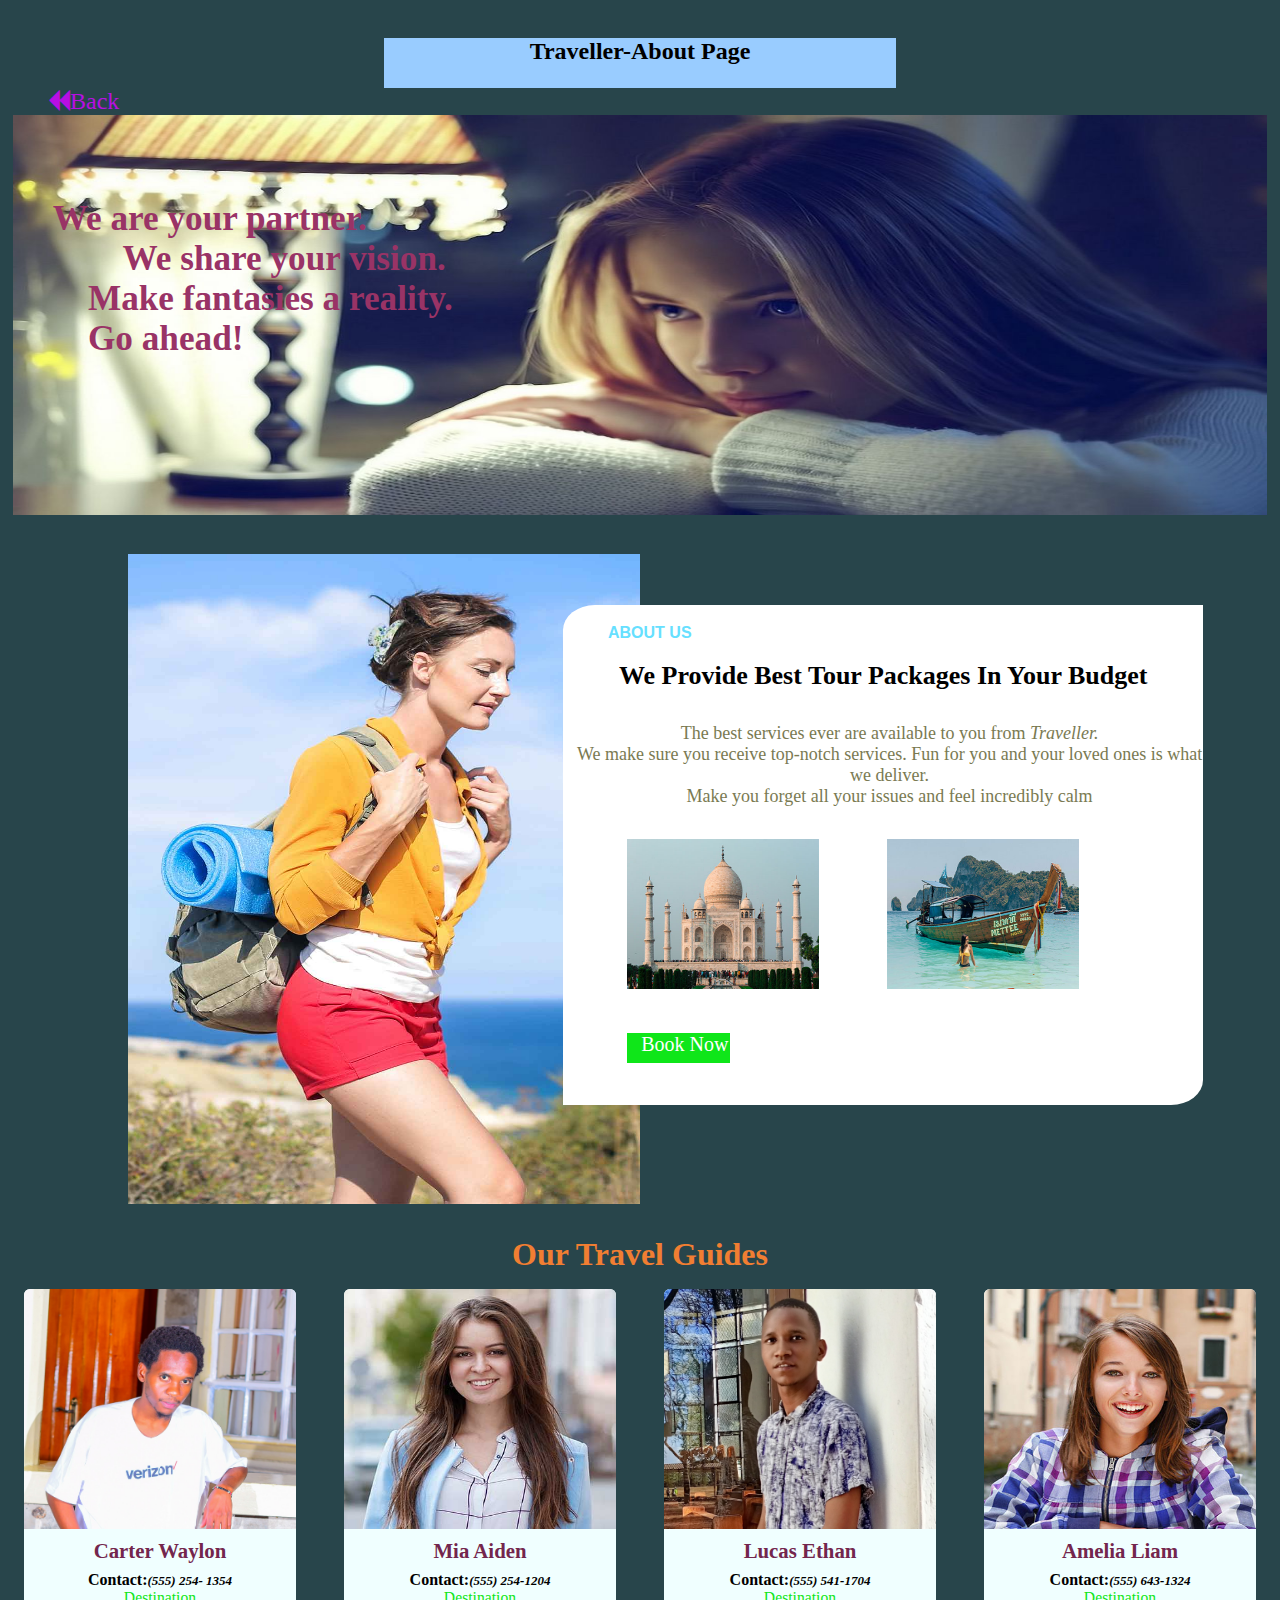
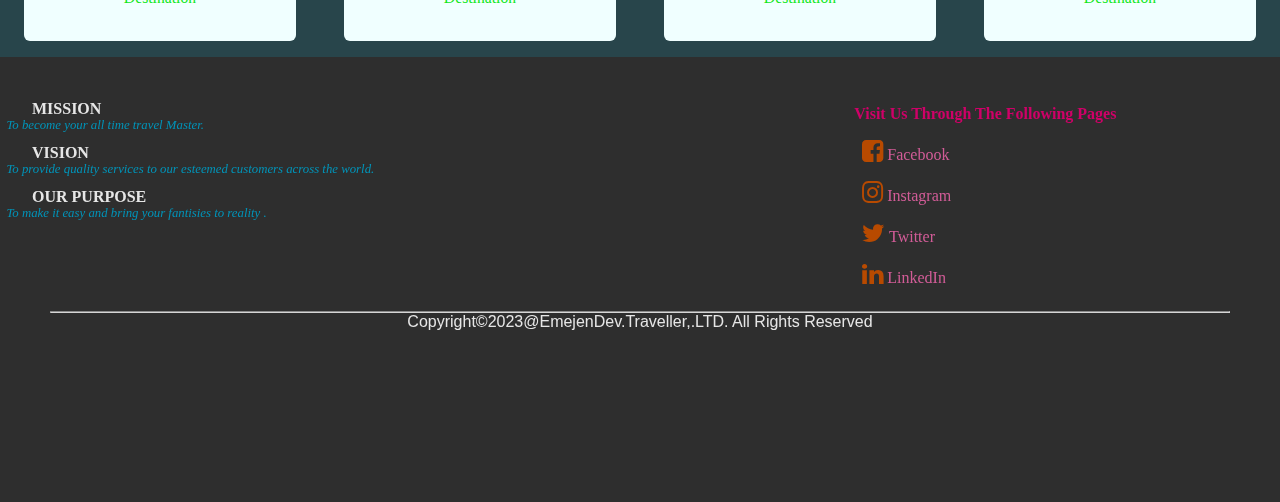
<file: about2.html>
<!DOCTYPE html>
<html lang="en">

<head>
    <meta charset="UTF-8">
    <meta http-equiv="X-UA-Compatible" content="IE=edge">
    <meta name="viewport" content="width=device-width, initial-scale=1.0">
    <link rel="stylesheet" type="text/css" href="https://cdnjs.cloudflare.com/ajax/libs/font-awesome/4.7.0/css/font-awesome.min.css">
    <link rel="stylesheet" type="text/css" href="style.css">
    <title>Traveller-About us page</title>
    <link rel="shortcut icon" type="image/png" style="border-radius: 50%;" href="images/t.jpg">
</head>

<body style="background-color: rgb(40, 69, 75);">


    <section class="abt" style="background-color:#99ccff;">
        <h2 style="text-align: center; ">Traveller-About Page</h2>


    </section>
    <div id="back">
        <a href="index.html"><i class="fa fa-backward" aria-hidden="true"></i>Back</a>
    </div>
    <!---------------------------------We are your partners--------start--------------------------------->

    <section>
        <div class="wepartner">
            <img src="images/partner.jpg" alt="">
            <pre>We are your partner.
        We share your vision.
    Make fantasies a reality.
    Go ahead!</pre>
        </div>
    </section>

    <!---------------------------------We are your partners--------end--------------------------------->
    <div class="abt_img">

        <img src="images/about.jpg" alt="">

        <div class="us">
            <h4>ABOUT US</h4>
            <h2>We Provide Best Tour Packages In Your Budget</h2>
            <p>The best services ever are available to you from <i>Traveller.</i><br> We make sure you receive top-notch services. Fun for you and your loved ones is what we deliver. <br> Make you forget all your issues and feel incredibly calm</p>
            <div id="a-img">

                <img src="images/about-1.jpg" alt="">


                <img src="images/a2.jpg" alt="">


                <div class="book-now">
                    <a href="#">Book Now</a>
                </div>

            </div>

        </div>


    </div>
    <!----------------------------Our travel guides------------------------------------------->
    <section class="travel-guides">
        <h3>Our Travel Guides</h3>
        <div class="guides">
            <div id="guide-1">
                <img src="images/guide1.jpg" alt="">
                <h4>Carter Waylon</h4>
                <h5>Contact:<span>(555) 254- 1354</span></h5>
                <h6>Destination</h6>

            </div>
            <div id="guide-1">
                <img src="images/guide2.jpg" alt="">
                <h4>Mia Aiden</h4>
                <h5>Contact:<span>(555) 254-1204</span></h5>
                <h6>Destination</h6>


            </div>
            <div id="guide-1">
                <img src="images/guide3.jpg" alt="">
                <h4>Lucas Ethan</h4>
                <h5>Contact:<span>(555) 541-1704</span></h5>
                <h6>Destination</h6>


            </div>
            <div id="guide-1">
                <img src="images/guide4.jpg" alt="">
                <h4>Amelia Liam</h4>
                <h5>Contact:<span>(555) 643-1324</span></h5>
                <h6>Destination</h6>


            </div>


        </div>


    </section>





    <!----------------------footer------------------------------------->
    <section class="footer">
        <div id="container">
            <div id="mission-vision">
                <div class="mission">
                    <h4>MISSION</h4>
                    <P>To become your all time travel Master.</P>
                </div>
                <div class="vision">
                    <h4>VISION</h4>
                    <p>To provide quality services to our esteemed customers across the world.</p>
                </div>
                <div class="purpose">
                    <h4>OUR PURPOSE</h4>
                    <p>To make it easy and bring your fantisies to reality .</p>
                </div>


            </div>
            <div class="social-pages">
                <h5>Visit Us Through The Following Pages</h5>
                <a href="https://www.facebook.com"><i class="fa fa-facebook-square" aria-hidden="true"></i>  Facebook</a>
                <a href="https://www.instagram.com"><i class="fa fa-instagram" aria-hidden="true"></i>  Instagram</a>
                <a href="https://www.twitter.com"><i class="fa fa-twitter" aria-hidden="true"></i>  Twitter</a>
                <a href="https://www.linkedin.com"><i class="fa fa-linkedin" aria-hidden="true"></i>  LinkedIn</a>

            </div>


        </div>
        <div class="copyright">
            <hr>
            <p>Copyright&copy2023@EmejenDev.Traveller,.LTD. All Rights Reserved</p>
        </div>


    </section>

    <script>
        alert("Do you want to go to about page? Click Ok")
    </script>



</body>

</html>
</file>
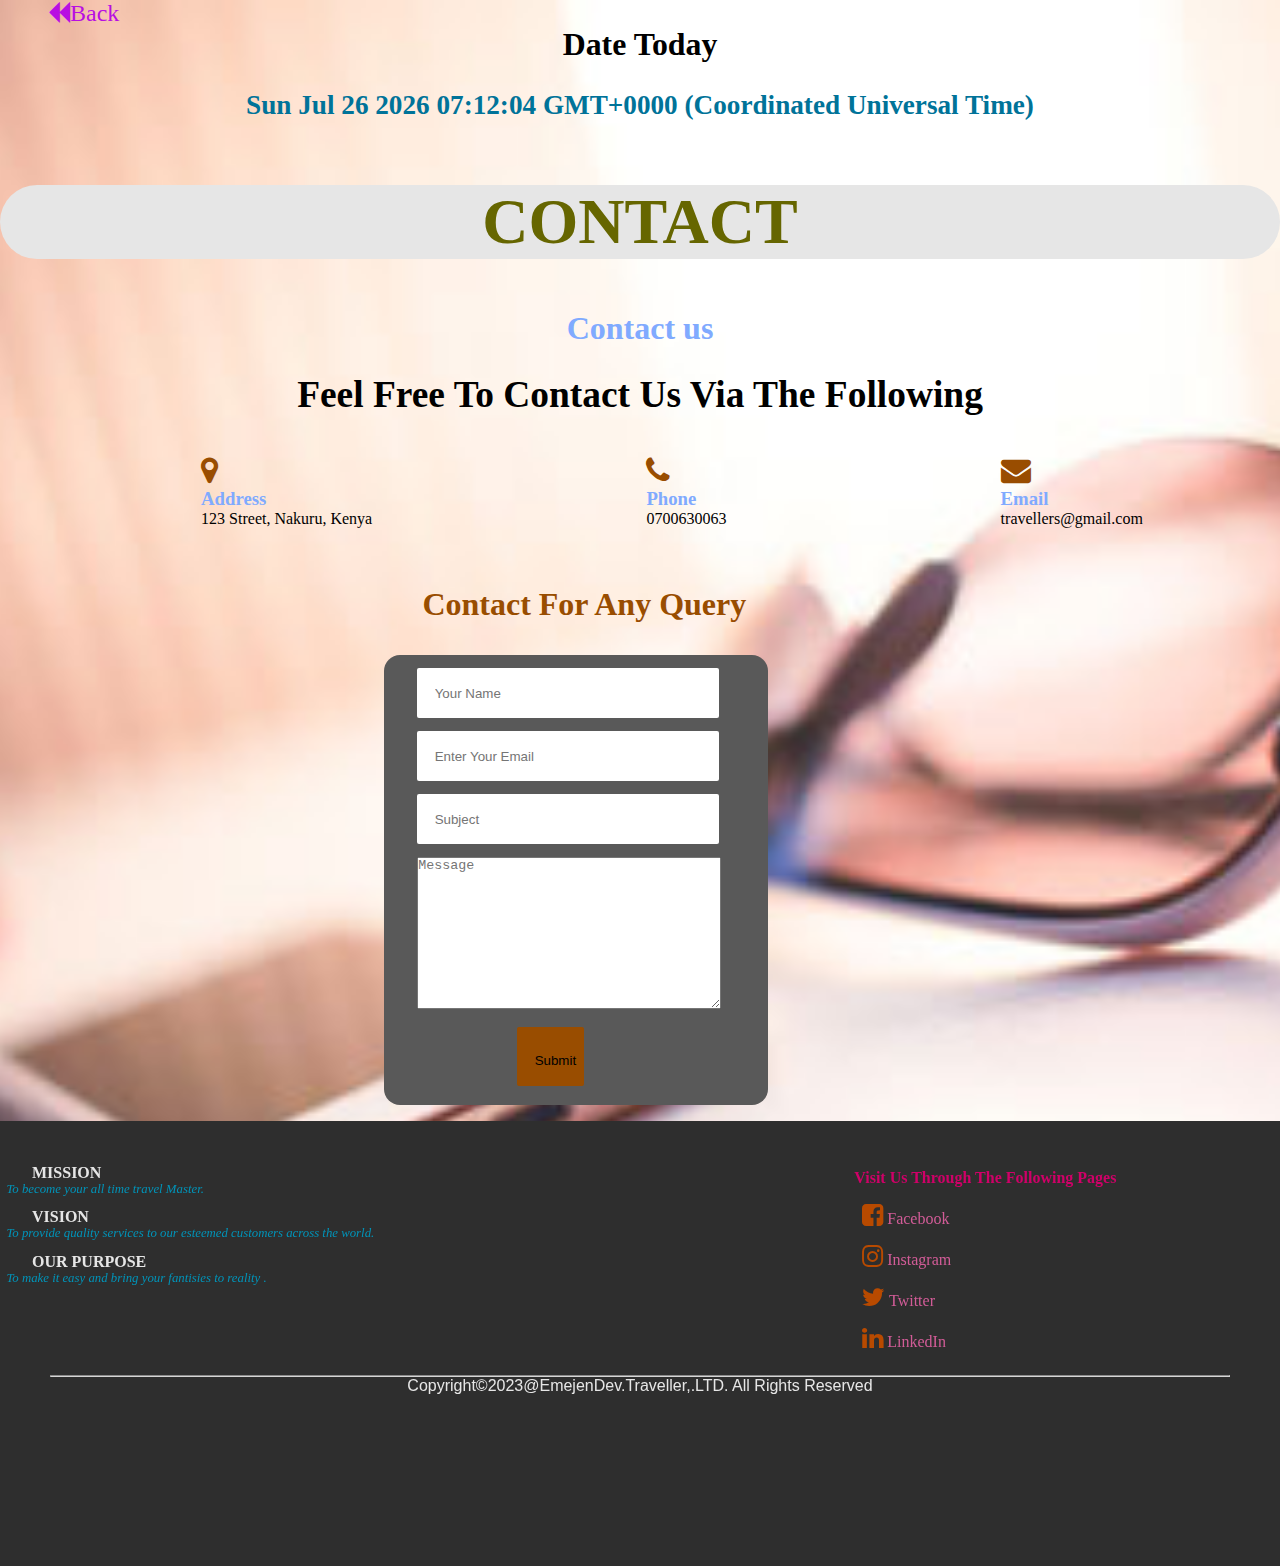
<file: contact2.html>
<!DOCTYPE html>
<html lang="en">

<head>
    <meta charset="UTF-8">
    <meta http-equiv="X-UA-Compatible" content="IE=edge">
    <link rel="stylesheet" type="text/css" href="https://cdnjs.cloudflare.com/ajax/libs/font-awesome/4.7.0/css/font-awesome.min.css">
    <meta name="viewport" content="width=device-width, initial-scale=1.0">
    <link rel="stylesheet" type="text/css" href="style.css">
    <link rel="shortcut icon" type="image/png" style="border-radius: 50%;" href="images/t.jpg">
    <title>Traveller-Contact Us</title>
    <script type="text/javascript" src="main.js"></script>
    <style>
        body {
            background-image: url('images/05-small.jpg');
            background-repeat: no-repeat;
            background-size: cover;
            background-position: bottom;
        }
    </style>

</head>

<body style="background-color:  #948e8e;">
    <div id="back">
        <a href="index.html"><i class="fa fa-backward" aria-hidden="true"></i>Back</a>
    </div>
    <!------------------time-------------------->
    <div id="time">
        <h3>Date Today</h3>
        <script>
            document.write("<p>" + Date() + "</p>");
        </script>
    </div>

    <!------------------time-------------------->

    <div class="cont">
        <h1>CONTACT</h1>
        <h4 style="color: #80aaff;padding-top: 4%;">Contact us</h4>

        <h3 style="color: black; padding-top: 2%;">Feel Free To Contact Us Via The Following</h3>

    </div>

    <div class="social">

        <div class="icons">

            <div class="reachus">
                <h4><i class="fa fa-map-marker" aria-hidden="true"></i></h4>
                <h3 style="color: #80aaff;">Address</h3>
                <p>123 Street, Nakuru, Kenya</p>
            </div>

            <div class="reachus">
                <h4><i class="fa fa-phone" aria-hidden="true"></i></h4>
                <h3 style="color: #80aaff;">Phone</h3>
                <p>0700630063</p>
            </div>

            <div class="reachus">
                <h4><i class="fa fa-envelope" aria-hidden="true"></i></h4>
                <h3 style="color: #80aaff;">Email</h3>
                <p>travellers@gmail.com</p>
            </div>




        </div>



    </div>
    <!-------------------contact form-------------------------->
    <div class="send-details">
        <h4>Contact For Any Query</h4>
        <div id="form">

            <form class="form-grp">


                <input type="text" placeholder="Your Name"> <br>
                <input type="email" id="demo" placeholder="Enter Your Email" required> <br>
                <input type="text" placeholder="Subject"><br>
                <textarea name="text" id="text" placeholder="Message" cols="30" rows="10"></textarea><br>
                <input type="button" onclick="emejen()" value="Submit" class="submit" style="background-color: #994d00; width: 5em; padding-top: 2em; margin-left: 10em;"></input>




            </form>

        </div>
    </div>


    <!----------------------footer------------------------------------->
    <section class="footer">
        <div id="container">
            <div id="mission-vision">
                <div class="mission">
                    <h4>MISSION</h4>
                    <P>To become your all time travel Master.</P>
                </div>
                <div class="vision">
                    <h4>VISION</h4>
                    <p>To provide quality services to our esteemed customers across the world.</p>
                </div>
                <div class="purpose">
                    <h4>OUR PURPOSE</h4>
                    <p>To make it easy and bring your fantisies to reality .</p>
                </div>


            </div>
            <div class="social-pages">
                <h5>Visit Us Through The Following Pages</h5>
                <a href="https://www.facebook.com"><i class="fa fa-facebook-square" aria-hidden="true"></i>  Facebook</a>
                <a href="https://www.instagram.com"><i class="fa fa-instagram" aria-hidden="true"></i>  Instagram</a>
                <a href="https://www.twitter.com"><i class="fa fa-twitter" aria-hidden="true"></i>  Twitter</a>
                <a href="https://www.linkedin.com"><i class="fa fa-linkedin" aria-hidden="true"></i>  LinkedIn</a>

            </div>

        </div>

        <div class="copyright">
            <hr>
            <p>Copyright&copy2023@EmejenDev.Traveller,.LTD. All Rights Reserved</p>
        </div>


    </section>


</body>

</html>
</file>
<file: style.css>
* {
        margin: 0;
        padding: 0;
    }
    
    .topbar {
        background-color: #b8b894;
        width: 100%;
        height: 70px;
    }
    
    .website-name {
        display: flex;
    }
    
    #q {
        color: brown;
    }
    
    #w {
        color: rgb(89, 9, 163);
    }
    
    #e {
        color: rgb(47, 145, 28);
    }
    
    .website-name h3 {
        padding-left: 120px;
        margin-top: 13px;
        cursor: pointer;
        font-size: 2em;
    }
    
    .website-name h3 i {
        color: #660066;
    }
    
    .topbar img {
        width: 60px;
        height: 60px;
        margin-top: 5px;
        margin-left: 15px;
        border-radius: 50%;
    }
    
    .topbar ul {
        list-style: none;
        float: right;
        margin-right: 20px;
        margin-top: -41px;
        font-size: 20px;
    }
    
    .topbar ul li {
        display: inline-block;
        padding-right: 70px;
    }
    
    .topbar ul li a {
        text-decoration: none;
        color: black;
    }
    
    .topbar ul li a:hover {
        color: aliceblue;
        transition: 0.5s;
        background-color: black;
        padding: 0.5em;
        border-right: 2px solid purple;
        border-left: 2px solid rgb(236, 233, 14);
        border-radius: 5px;
    }
    
    @media screen and (max-width:600px) {
        .website-name h3 {
            padding-left: 25px;
            font-size: 1.2em;
            margin-top: 0.1em;
        }
        .topbar ul li {
            font-size: 0.7em;
            padding-right: 0.9em;
        }
        .website-name img {
            margin-left: 0;
        }
    }
    
    @media screen and (max-width:1200px) and (min-width:601px) {
        .website-name h3 {
            padding-left: 25px;
            font-size: 1.2em;
            margin-top: 0.1em;
        }
        .topbar ul li {
            font-size: 0.7em;
            padding-right: 0.9em;
        }
    }
    /************************background video********************************/
    
    .video {
        position: fixed;
        right: 0;
        bottom: 0;
        z-index: -1;
        min-height: 100%;
    }
    /**********************Rest of tha content*********************/
    
    .arti-siderpage {
        border: 0px solid green;
        display: flex;
    }
    
    .calender-booking {
        border: 0px solid yellow;
    }
    
    @media screen and (max-width:600px) {
        .arti-siderpage {
            display: block;
            height: 99em;
        }
        .calender-booking {
            margin-top: 6.7em;
            height: 34em;
        }
        .boxed-article2 {
            width: 18.3em;
            height: 13em;
            float: left;
            margin-left: 0.5em;
            margin-top: 6em;
        }
    }
    
    @media screen and (max-width:1200px) and (min-width:601px) {
        .boxed-article2 {
            width: 17.5em;
            height: 13.9em;
        }
    }
    
    @media screen and (min-width:900px) {
        .calender-booking {
            margin-left: 1em;
            width: 28em;
        }
        .boxed-article2 {
            width: 17.5em;
            height: 13.9em;
        }
    }
    
    .boxed-articles {
        border: 0px solid black;
        width: 90%;
        margin-top: 6px;
        height: 710px;
    }
    
    @media screen and (max-width:600px) {
        .boxed-articles {
            display: inline-block;
            height: 55em;
        }
    }
    
    @media screen and (max-width:1200px) and (min-width:601px) {
        .boxed-articles {
            width: 50%;
        }
    }
    
    .art {
        display: flex;
    }
    
    .art2 {
        display: flex;
    }
    
    .article {
        border: 0px solid black;
        width: 50%;
        height: 280px;
        margin-left: 1%;
        background-color: white;
        position: relative;
        border-radius: 3%;
    }
    
    @media screen and (max-width:600px) {
        .art {
            display: inline-block;
        }
        .art2 {
            display: inline-block;
        }
        .article {
            height: 15.3em;
            width: 23.0em;
            display: inline-block;
            margin-left: 0.7em;
            margin-top: 1em;
        }
    }
    
    @media screen and (max-width:1200px) and (min-width:601px) {
        .article {
            width: 100%;
        }
    }
    /*******For the image of the bird********/
    
    .art .article img {
        height: 200px;
        width: 80%;
        display: block;
        margin-left: auto;
        margin-right: auto;
    }
    
    .art .article h4 {
        font-size: 15px;
        padding-left: 2%;
        color: #b80fe2;
    }
    
    .article p {
        float: bottom;
        font-size: 17px;
        color: #666666;
    }
    
    @media screen and (max-width:600px) {
        .article p {
            font-size: 0.75em;
        }
        .art .article img {
            height: 7.9em;
        }
    }
    
    @media screen and (max-width:1200px) and (min-width:601px) {
        .art .article img {
            height: 6em;
        }
        .art .article p {
            font-size: 0.9em;
        }
    }
    /***********Third and fouth articles***************/
    
    .art2 .article img {
        height: 200px;
        width: 80%;
        display: block;
        margin-left: auto;
        margin-right: auto;
    }
    
    @media screen and (max-width:600px) {
        .art2 .article img {
            height: 7.9em;
        }
    }
    
    @media screen and (max-width:1200px) and (min-width:601px) {
        .art2 .article img {
            height: 6em;
        }
        .art2 .article p {
            font-size: 0.9em;
        }
    }
    /*******SIDE BAR********/
    
    .side {
        display: flex;
    }
    
    .sidebar {
        border: 0px solid red;
        width: 40%;
        height: 270px;
        margin-top: 3%;
        margin-left: 4%;
        border-radius: 5%;
    }
    
    .side .sidebar img {
        width: 90%;
        height: 200px;
    }
    
    .side .sidebar p {
        color: #0fe619;
        font-size: 20px;
        font-weight: 100px;
        font-family: 'Times New Roman', Times, serif;
        font-style: oblique;
    }
    
    .side .sidebar p i {
        color: #ff33cc;
    }
    /*********Sidebar2**********/
    
    .sidebar2 {
        border: 0px solid red;
        width: 40%;
        height: 270px;
        margin-top: 3%;
        margin-left: 4%;
        border-radius: 5%;
    }
    
    .side .sidebar2 img {
        width: 100%;
        height: 150px;
        border-radius: 5%;
    }
    
    .side .sidebar2 p {
        padding-top: 10%;
        padding-left: 15%;
        color: #00ffff;
    }
    /********************Flip box*************************/
    
    .flip {
        margin: auto;
        border: 0px solid black;
        width: 650px;
        height: 300px;
        perspective: 1000px;
        background-color: #73264d;
    }
    
    .flip-box {
        position: relative;
        width: 100%;
        height: 100%;
        text-align: center;
        transition: transform 0.8s;
        transform-style: preserve-3d;
    }
    
    .flip:hover .flip-box {
        transform: rotateY(180deg);
    }
    
    #flipfront,
    #flipback {
        position: absolute;
        width: 100%;
        height: 100%;
        -webkit-backface-visibility: hidden;
        backface-visibility: hidden;
    }
    
    #flipfront {
        background-color: #86592d;
    }
    
    #flipback {
        background-color: #555;
        transform: rotateY(180deg);
    }
    
    #flipfront h4 {
        padding-top: 0.5em;
        color: white;
        font-size: 4em;
        font-family: serif;
    }
    
    #flipback h3 {
        padding-top: 0.5em;
        color: white;
        font-size: 3.5em;
    }
    
    #flipfront h5 {
        padding-top: 1.3em;
        color: #5fe612;
        font-size: 2em;
    }
    
    #flipback h5 {
        padding-top: 1.3em;
        color: #5fe612;
        font-size: 2em;
    }
    
    @media (max-width: 600px) {
        .flip {
            width: 350px;
        }
    }
    /*******************Packages**********************/
    
    .packages h3 {
        text-align: center;
        color: #e60073;
        font-size: 3em;
        font-family: serif;
        padding-top: 0.1em;
    }
    
    #places {
        display: flex;
    }
    
    #places2 {
        display: flex;
        margin-top: 1em;
    }
    
    #first {
        border: 0px solid green;
        width: 25em;
        height: 30em;
        margin: auto;
        background-color: white;
        border-radius: 5px;
    }
    
    #first img {
        width: 100%;
        border-radius: 5px;
    }
    
    #first hr {
        margin-top: 2em;
        margin-left: 2em;
        margin-right: 2em;
    }
    
    #first h5 {
        text-align: center;
    }
    
    #location {
        display: flex;
        justify-content: space-around;
        padding-top: 0.9em;
    }
    
    #location p i {
        color: #0fe619;
        padding-right: 0.3em;
    }
    
    #stared-cost {
        display: flex;
        justify-content: space-between;
        margin-left: 1em;
        margin-right: 1em;
    }
    
    #stared-cost h6 i {
        color: #0fe619;
    }
    
    #stared-cost h6 span {
        font-size: small;
        font-style: italic;
    }
    
    @media screen and (max-width:600px) {
        .packages h3 {
            padding-top: 2em;
            font-size: 2em;
            margin-right: 7em;
        }
        #places {
            display: block;
        }
        #places2 {
            display: block;
        }
        #first {
            margin-top: 1em;
            margin-left: 1em;
            width: 24em;
        }
    }
    
    @media screen and (min-width:601px) and (max-width:1100px) {
        #places {
            display: flex;
        }
        #places2 {
            display: flex;
        }
        #first {
            width: 18em;
            height: 25em;
            margin-left: 0.2em;
        }
        #first h5 {
            font-size: 0.9em;
        }
    }
    /*****************************Most explored places*******************************************/
    
    .most-explored h4 {
        text-align: center;
        padding-top: 1.5em;
        font-size: 2.5em;
        color: #e60073;
        font-family: serif;
    }
    
    .explored1 {
        display: flex;
        justify-content: space-around;
        margin-top: 1.7em;
    }
    
    .explored2 {
        display: flex;
        justify-content: space-around;
        margin-top: 1.7em;
    }
    
    #place1 {
        border: 0px solid blue;
        width: 15em;
        height: 10em;
        cursor: pointer;
        border-radius: 1em;
        position: relative;
    }
    
    #place1 img {
        width: 100%;
        height: 10em;
        border-radius: 1em;
    }
    
    #place1 img:hover {
        filter: brightness(40%);
        transition: 0.5s;
    }
    
    .centered h5 {
        position: absolute;
        top: 50%;
        left: 50%;
        color: white;
        transform: translate(-50%, -50%);
        font-size: 2em;
        font-family: calibri;
    }
    
    .centered h5:hover {
        color: #e60073;
    }
    
    @media(max-width:767px) {
        .explored1 {
            display: block;
        }
        .explored2 {
            display: block;
        }
        #place1 {
            width: 18em;
            height: 20em;
            margin-top: 0.5em;
        }
        #place1 img {
            width: 18em;
            height: 20em;
        }
    }
    
    @media(min-width:768px) and(max-width:920px) {
        #place1 {
            width: 8em;
            height: 15em;
            margin-left: 1em;
        }
        #place1 img {
            width: 8em;
            height: 15em;
        }
    }
    /*******************About page**********************/
    
    #back a {
        font-size: 1.5em;
        text-decoration: none;
        color: #b80fe2;
        margin-left: 2em;
    }
    
    #back a:hover {
        color: #0fe619;
        transition: 0.5s;
    }
    
    .abt {
        border: 0px solid black;
        width: 40%;
        height: 50px;
        margin-top: 3%;
        margin-left: 30%;
    }
    
    .us {
        border: 0px solid black;
        width: 50%;
        margin-top: 7%;
        height: 500px;
        margin-left: -6%;
        background-color: white;
        border-top-left-radius: 5%;
        border-bottom-right-radius: 5%;
    }
    
    .us h4 {
        margin-top: 3%;
        margin-left: 7%;
        font-family: Verdana, Geneva, Tahoma, sans-serif;
        color: #66e0ff;
    }
    
    .us h2 {
        text-align: center;
        font-size: 26px;
        padding-top: 3%;
    }
    
    #a-img img {
        width: 30%;
        height: 150px;
        padding-top: 5%;
    }
    
    .book-now a {
        color: white;
        vertical-align: middle;
        font-size: 20px;
        padding-left: 14px;
        text-decoration: none;
    }
    
    .abt_img img {
        width: 40%;
        height: 650px;
        margin-left: 10%;
        padding-top: 3%;
    }
    
    .abt_img {
        display: flex;
    }
    
    .abt_img p {
        padding-top: 5%;
        text-align: center;
        padding-left: 2%;
        color: #7a7a52;
        font-size: large;
    }
    
    .book-now {
        border: 0px solid black;
        width: 16%;
        height: 30px;
        margin-left: 10%;
        margin-top: 40px;
        background-color: #0fe619;
    }
    
    @media screen and (max-width:600px) {
        .abt {
            height: 1.9em;
        }
        .abt h2 {
            font-size: 1.0em;
        }
        .abt_img img {
            width: 50%;
            height: 400px;
        }
        .us {
            width: 40%;
            height: 300px;
        }
        .us h2 {
            font-size: 0.9em;
        }
        .us p {
            font-size: x-small;
        }
        #a-img img {
            width: 50px;
            height: 50px;
        }
        .book-now {
            margin-top: 16px;
            width: 100px;
            height: 30px;
        }
        .book-now a {
            font-size: 1em;
        }
    }
    /**************we are your partner*******************/
    
    .wepartner {
        border: 0px solid black;
        width: 98%;
        height: 25em;
        margin: auto;
    }
    
    .wepartner img {
        width: 100%;
        height: 25em;
    }
    
    .wepartner pre {
        transform: translate(10%, -200%);
        position: absolute;
        font-size: 2.2em;
        color: #993366;
        font-weight: bold;
        font-family: serif;
    }
    
    @media(max-width:600px) {
        .wepartner pre {
            font-size: x-large;
            transform: translate(5%, -270%);
        }
        .wepartner {
            width: 93%;
        }
    }
    /******************Our travel guides*****************************************/
    
    .travel-guides h3 {
        text-align: center;
        font-size: 2em;
        color: #f17e32;
        font-family: cursive;
        padding-top: 1em;
    }
    
    .guides {
        display: flex;
        justify-content: space-around;
        margin-top: 1em;
    }
    
    #guide-1 {
        border: 0px solid black;
        width: 17em;
        height: 22em;
        background-color: azure;
        border-radius: 6px;
    }
    
    #guide-1 img {
        width: 17em;
        height: 15em;
        border-top-left-radius: 6px;
        border-top-right-radius: 6px;
    }
    
    #guide-1 h4 {
        text-align: center;
        padding-top: 0.3em;
        color: #73264d;
        font-size: 1.3em;
    }
    
    #guide-1 h5 {
        padding-top: 0.5em;
        text-align: center;
        font-size: 1em;
    }
    
    #guide-1 h5 span {
        font-style: italic;
        font-size: small;
    }
    
    #guide-1 h6 {
        text-align: center;
        color: #0fe619;
        font-size: 0.98em;
        font-weight: lighter;
    }
    
    #guide-1:hover {
        height: 22em;
        width: 15em;
        transition: 1s;
        margin-top: -2em;
    }
    
    #guide-1 img:hover {
        filter: brightness(40%);
        height: 13em;
        width: 15em;
        transition: 1s;
    }
    
    @media(max-width:600px) {
        .guides {
            display: block;
        }
        #guide-1 {
            margin-top: 3em;
            margin-left: 2em;
        }
    }
    
    @media(min-width:601px) and (max-width:900px) {
        .guides {
            display: block;
        }
        #guide-1 {
            margin-top: 3em;
            margin-left: 2em;
        }
    }
    
    @media(min-width:901px) and (max-width:1120px) {
        .guides {
            display: flex;
        }
        #guide-1 {
            width: 12em;
            height: 22em;
            margin-top: 3em;
            margin-left: 0.9em;
        }
        #guide-1 img {
            width: 12em;
        }
    }
    /*******************Information page**********************/
    
    .service {
        font-size: xx-large;
        color: #b36b00;
        text-align: center;
        margin-top: 4%;
    }
    
    .service h1 {
        font-size: 2em;
        text-shadow: 3px 4px 5px rgba(20, 238, 20, 0.5);
    }
    
    .pics {
        display: flex;
    }
    
    .portion {
        border: 0px solid black;
        width: 40%;
        height: 210px;
        margin-left: 5%;
        margin-top: 3%;
        display: flex;
        border-radius: 5%;
    }
    
    .portion h3 {
        color: #b36b00;
        font-size: 26px;
        margin-top: -1em;
    }
    
    .portion p {
        font-size: 20px;
        font-family: Cambria, Cochin, Georgia, Times, 'Times New Roman', serif;
    }
    
    .portion img {
        height: 207px;
        width: 40%;
        border-radius: 5%;
    }
    
    .pics2 {
        display: flex;
    }
    
    .portion2 {
        border: 0px solid black;
        width: 40%;
        height: 210px;
        margin-left: 5%;
        margin-top: 3%;
        display: flex;
        border-radius: 5%;
    }
    
    .portion2 img {
        height: 207px;
        width: 40%;
        border-radius: 5%;
    }
    
    .portion2 h3 {
        color: #b36b00;
        font-size: 26px;
        margin-top: -1em;
    }
    
    .portion2 p {
        font-size: 20px;
        font-family: Cambria, Cochin, Georgia, Times, 'Times New Roman', serif;
    }
    
    @media screen and (max-width:600px) {
        .portion {
            height: 120px;
        }
        .portion h3 {
            font-size: 0.6em;
        }
        .portion p {
            font-size: xx-small;
        }
        .portion2 {
            height: 120px;
        }
        .portion img {
            height: 120px;
            width: 50%;
        }
        .portion2 img {
            height: 120px;
            width: 50%;
        }
        .portion2 h3 {
            font-size: 0.6em;
        }
        .portion2 p {
            font-size: xx-small;
        }
    }
    
    @media screen and (min-width:601px) and (max-width:1100px) {
        .portion h3 {
            font-size: 1.1em;
        }
        .portion p {
            font-size: small;
        }
        .portion2 h3 {
            font-size: 1.1em;
        }
        .portion2 p {
            font-size: small;
        }
    }
    /*****************Testmonials********************/
    
    .testmonials h4 {
        text-align: center;
        padding-top: 1.5em;
        font-size: 2em;
        color: #b36b00;
        font-family: helvetica;
        text-decoration: underline;
    }
    
    .testmonials h5 {
        text-align: center;
        font-size: 1.7em;
        font-style: oblique;
        text-transform: capitalize;
    }
    
    #all-testmonies {
        display: flex;
        justify-content: space-around;
        margin-top: 5em;
    }
    /*********first testmony***************/
    
    #first-testmony {
        border: 0px solid yellow;
        height: 17em;
        width: 22em;
        background-color: #e6fff7;
        border-top-left-radius: 2em;
    }
    
    #first-testmony:hover {
        background-color: #d9b3ff;
        transition: 1s;
        transform: rotate(360deg);
    }
    
    #first-testmony img {
        width: 7em;
        height: 7em;
        border-radius: 50%;
        margin-top: -4em;
    }
    
    #first-testmony p {
        font-size: small;
        color: #737373;
    }
    
    #first-testmony h5 {
        font-style: normal;
    }
    
    #first-testmony span {
        font-style: italic;
    }
    
    #first-testmony h6 i {
        color: blueviolet;
    }
    /*********second testmony***************/
    
    #second-testmony {
        border: 0px solid yellow;
        height: 17em;
        width: 22em;
        background-color: #e6fff7;
        border-top-left-radius: 2em;
    }
    
    #second-testmony:hover {
        background-color: #d9b3ff;
        transition: 1s;
        transform: rotate(360deg);
    }
    
    #second-testmony img {
        width: 7.5em;
        height: 7em;
        border-radius: 50%;
        margin-top: -4em;
    }
    
    #second-testmony p {
        font-size: small;
        color: #737373;
    }
    
    #second-testmony h5 {
        font-style: normal;
    }
    
    #second-testmony span {
        font-style: italic;
    }
    
    #second-testmony h6 i {
        color: blueviolet;
    }
    /*********third testmony***************/
    
    #third-testmony {
        border: 0px solid yellow;
        height: 17em;
        width: 22em;
        background-color: #e6fff7;
        border-top-left-radius: 2em;
    }
    
    #third-testmony:hover {
        background-color: #d9b3ff;
        transition: 1s;
        transform: rotate(360deg);
    }
    
    #third-testmony img {
        width: 7.5em;
        height: 7em;
        border-radius: 50%;
        margin-top: -4em;
    }
    
    #third-testmony p {
        font-size: small;
        color: #737373;
    }
    
    #third-testmony h5 {
        font-style: normal;
    }
    
    #third-testmony span {
        font-style: italic;
    }
    
    #third-testmony h6 i {
        color: blueviolet;
    }
    
    @media screen and (max-width:600px) {
        #all-testmonies {
            display: block;
        }
        #second-testmony {
            margin-top: 5em;
        }
        #third-testmony {
            margin-top: 5em;
        }
    }
    
    @media screen and (min-width:601px) and (max-width:1100px) {
        #all-testmonies {
            display: block;
        }
        #first-testmony {
            width: 25em;
        }
        #second-testmony {
            margin-top: 5em;
            width: 25em;
        }
        #third-testmony {
            margin-top: 5em;
            width: 25em;
        }
    }
    /*************services to enjoy with us*************/
    
    .services-to h2 {
        text-align: center;
        font-size: 1.9em;
        font-family: tahoma;
        color: #e60073;
        padding-top: 1em;
        text-transform: capitalize;
        text-decoration: underline;
    }
    
    #top-services {
        display: flex;
        justify-content: space-around;
    }
    
    #hotels {
        border: 0px solid red;
        height: 15em;
        width: 22em;
        border-radius: 0.7em;
        background-color: #e6e6e6;
    }
    
    #hotels h3 {
        text-align: center;
        font-size: 1.3em;
        font-family: kaushon;
        color: #ff4d4d;
    }
    
    #hotels p {
        font-size: 1em;
        padding-top: -2em;
        padding-left: 1em;
    }
    
    #hotels img {
        width: 10em;
        height: 8em;
        display: block;
        margin-left: auto;
        margin-right: auto;
        margin-top: 0.8em;
    }
    
    #travel {
        border: 0px solid red;
        height: 15em;
        width: 22em;
        border-radius: 0.7em;
        background-color: #e6e6e6;
    }
    
    #travel img {
        width: 10em;
        height: 8em;
        display: block;
        margin-left: auto;
        margin-right: auto;
        margin-top: 0.8em;
    }
    
    #travel h3 {
        text-align: center;
        font-size: 1.3em;
        font-family: kaushon;
        color: #ff4d4d;
    }
    
    #travel p {
        font-size: 1em;
        padding-top: -2em;
        padding-left: 1em;
    }
    
    #food-drinks {
        border: 0px solid red;
        height: 15em;
        width: 22em;
        border-radius: 0.7em;
        background-color: #e6e6e6;
    }
    
    #food-drinks img {
        width: 10em;
        height: 8em;
        display: block;
        margin-left: auto;
        margin-right: auto;
        margin-top: 0.8em;
    }
    
    #food-drinks h3 {
        text-align: center;
        font-size: 1.3em;
        font-family: kaushon;
        color: #ff4d4d;
    }
    
    #food-drinks p {
        font-size: 1em;
        padding-top: -2em;
        padding-left: 1em;
    }
    
    #bottom-services {
        margin-top: 1em;
        display: flex;
        justify-content: space-around;
    }
    
    #safety {
        border: 0px solid red;
        height: 15em;
        width: 22em;
        border-radius: 0.7em;
        background-color: #e6e6e6;
    }
    
    #safety img {
        width: 10em;
        height: 8em;
        display: block;
        margin-left: auto;
        margin-right: auto;
        margin-top: 0.8em;
    }
    
    #safety h3 {
        text-align: center;
        font-size: 1.3em;
        font-family: kaushon;
        color: #ff4d4d;
    }
    
    #safety p {
        font-size: 1em;
        padding-top: -2em;
        padding-left: 1em;
    }
    
    #adventures {
        border: 0px solid red;
        height: 15em;
        width: 22em;
        border-radius: 0.7em;
        background-color: #e6e6e6;
    }
    
    #adventures img {
        width: 10em;
        height: 8em;
        display: block;
        margin-left: auto;
        margin-right: auto;
        margin-top: 0.8em;
    }
    
    #adventures h3 {
        text-align: center;
        font-size: 1.3em;
        font-family: kaushon;
        color: #ff4d4d;
    }
    
    #adventures p {
        font-size: 1em;
        padding-top: -2em;
        padding-left: 1em;
    }
    
    #rewards {
        border: 0px solid red;
        height: 15em;
        width: 22em;
        border-radius: 0.7em;
        background-color: #e6e6e6;
    }
    
    #rewards img {
        width: 10em;
        height: 8em;
        display: block;
        margin-left: auto;
        margin-right: auto;
        margin-top: 0.8em;
    }
    
    #rewards h3 {
        text-align: center;
        font-size: 1.3em;
        font-family: kaushon;
        color: #ff4d4d;
    }
    
    #rewards p {
        font-size: 1em;
        padding-top: -2em;
        padding-left: 1em;
    }
    
    @media screen and (max-width:600px) {
        #top-services {
            display: block;
        }
        #bottom-services {
            display: block;
        }
    }
    
    @media screen and (max-width:900px) and (min-width:601px) {
        #hotels {
            width: 13em;
        }
        #hotels p {
            font-size: x-small;
        }
        #travel {
            width: 13em;
        }
        #travel p {
            font-size: x-small;
        }
        #food-drinks {
            width: 13em;
        }
        #food-drinks p {
            font-size: x-small;
        }
        #adventures {
            width: 13em;
        }
        #adventures p {
            font-size: x-small;
        }
        #safety {
            width: 13em;
        }
        #safety p {
            font-size: x-small;
        }
        #rewards {
            width: 13em;
        }
        #rewards p {
            font-size: x-small;
        }
    }
    
    @media screen and (max-width:1120px) and (min-width:901px) {
        #hotels {
            width: 17em;
        }
        #travel {
            width: 17em;
        }
        #food-drinks {
            width: 17em;
        }
        #adventures {
            width: 17em;
        }
        #safety {
            width: 17em;
        }
        #rewards {
            width: 17em;
        }
    }
    /*******************Contact page**********************/
    
    #time {
        text-align: center;
        font-size: 1.7em;
    }
    
    #time p {
        color: #007399;
        font-weight: bold;
        padding-top: 1em;
    }
    
    #time p:hover {
        color: #e60073;
        transition: 0.6s;
    }
    
    #back a {
        font-size: 1.5em;
        text-decoration: none;
        color: #b80fe2;
        margin-left: 2em;
    }
    
    #back a:hover {
        color: #0fe619;
        transition: 0.5s;
    }
    
    .cont {
        font-size: xx-large;
        color: #666600;
        margin-top: 5%;
        text-align: center;
    }
    
    .cont h1 {
        background-color: #e6e6e6;
        border-radius: 2em;
    }
    
    .icons {
        display: flex;
        margin-left: 5%;
        padding-top: 3%;
        justify-content: space-between;
        justify-content: space-around;
    }
    
    .reachus h4 {
        font-size: 30px;
        color: #994d00;
    }
    /*****contact form****/
    
    .send-details h4 {
        margin-left: 33%;
        padding-top: 1.8em;
        color: #994d00;
        font-size: 2em;
    }
    
    #form {
        border: 0px solid rgb(245, 39, 39);
        margin-left: 30%;
        margin-top: 2em;
        width: 30%;
        height: 450px;
        border-radius: 1em;
        background-color: #595959;
    }
    
    .form-grp input {
        padding: 1.3em;
        margin-top: 1em;
        margin-left: 2.5em;
        width: 20em;
        border: none;
        border-radius: 2px;
    }
    
    .form-grp textarea {
        margin-top: 1em;
        margin-left: 2.5em;
        width: 22.6em;
    }
    
    .form-grp input placeholder {
        margin-left: 0;
    }
    
    @media screen and (max-width:600px) {
        #form {
            width: 93%;
            margin-left: 1em;
        }
        .send-details h4 {
            margin-left: 1em;
        }
    }
    
    @media screen and (min-width:601px) and (max-width:1100px) {
        #form {
            margin-left: 30%;
            width: 60%;
        }
        .form-grp input {
            margin-left: 4em;
        }
        .form-grp textarea {
            margin-left: 4em;
        }
    }
    
    @media screen and (max-width:600px) {
        .cont h1 {
            font-size: 1.4em;
        }
        .cont h3 {
            font-size: 0.5em;
        }
        .reachus h3 {
            font-size: 0.9em;
        }
        .reachus p {
            font-size: 0.5em;
        }
    }
    /********************Calender**************************/
    
    .calender {
        border: 0px solid red;
        width: 20em;
        margin-left: 10px;
        margin-right: 4px;
    }
    
    .calender h4 {
        color: #0099e6;
        font-size: 25px;
    }
    
    .table th {
        color: #ff4dff;
    }
    
    .table td {
        text-align: center;
        cursor: pointer;
    }
    
    .table td:hover {
        color: #ff33ff;
    }
    
    @media screen and (max-width:600px) {
        .calender {
            width: 23em;
        }
        .table tr {
            font-size: xx-small;
            height: 10px;
        }
        .calender h4 {
            font-size: 0.9em;
        }
    }
    
    @media screen and (max-width:1200px) and (min-width:601px) {
        .table {
            margin-left: -5px;
        }
        .calender h4 {
            text-align: center;
            font-size: 18px;
        }
        .table tr {
            font-size: 0.7em;
        }
        .table td {
            font-size: 0.7em;
        }
    }
    
    @media screen and (min-width:900px) {
        .calender {
            width: 25em;
        }
        .table td {
            font-size: 1.5em;
        }
    }
    /***************************BOOKINGS******************************/
    
    .booking {
        border: 0px solid green;
        width: 85%;
        height: 290px;
        background-color: white;
        margin-left: 0.8em;
        border-top-right-radius: 7%;
        border-bottom-left-radius: 7%;
    }
    
    @media screen and (max-width:600px) {
        .booking {
            width: 23.0em;
            height: 15em;
            float: left;
            margin-top: 3em;
            margin-left: 0.7em;
        }
        .booking h2 {
            font-size: 1.2em;
        }
        .booking h4 {
            font-size: 1em;
        }
        .booking h5 {
            font-size: 1em;
            margin-top: -0.7em;
        }
    }
    
    @media screen and (max-width:1200px) and (min-width:601px) {
        .booking {
            margin-right: 1em;
            width: 16em;
            height: 14em;
        }
        .booking h5 {
            font-size: 0.8em;
        }
        .booking h2 {
            font-size: 0.8em;
        }
        .booking a {
            font-size: 0.7em;
        }
    }
    
    @media screen and (min-width:900px) {
        .booking {
            width: 25em;
            margin-top: 1em;
            height: 16em;
        }
        .booking h5 {
            font-size: 1em;
        }
        .booking h2 {
            font-size: 1em;
            padding-left: 1em;
        }
        .booking a {
            font-size: 1em;
        }
    }
    
    .booking h2 i:hover {
        color: #4dffff;
        transition: 0.5s;
        cursor: pointer;
    }
    
    .booking h4 {
        color: #00e6b8;
        text-align: center;
    }
    
    .booking h2 {
        color: #666600;
        justify-content: space-between;
    }
    
    .guide {
        display: flex;
        padding-top: 10px;
    }
    
    .ticket {
        display: flex;
        padding-top: 20px;
    }
    
    .hotel {
        display: flex;
        padding-top: 10px;
    }
    /********************Copy right**********************/
    
    .copyright {
        padding-top: -5em;
    }
    
    .copyright hr {
        margin-left: 50px;
        margin-right: 50px;
        color: #fff;
        margin-top: 1.5em;
    }
    
    .copyright p {
        text-align: center;
        color: #ffff;
        font-family: 'Franklin Gothic Medium', 'Arial Narrow', Arial, sans-serif;
    }
    /********************Footer**********************/
    
    .footer {
        border: 0px solid red;
        height: 445px;
        background-color: #333333;
        margin-top: 1em;
        filter: brightness(90%);
        margin-bottom: 0;
    }
    
    #container {
        padding-top: 2em;
    }
    
    .mission h4 {
        color: #ffff;
        font-family: georgia;
        margin-left: 2em;
        margin-top: 0.7em;
    }
    
    .vision h4 {
        color: #ffff;
        font-family: georgia;
        margin-left: 2em;
        margin-top: 0.7em;
    }
    
    .mission p {
        margin-left: 0.5em;
        font-style: italic;
        color: #00a3cc;
    }
    
    .vision p {
        margin-left: 0.5em;
        font-style: italic;
        color: #00a3cc;
    }
    
    .purpose h4 {
        color: #ffff;
        font-family: georgia;
        margin-left: 2em;
        margin-top: 0.7em;
    }
    
    .purpose p {
        margin-left: 0.5em;
        font-style: italic;
        color: #00a3cc;
    }
    
    .social-pages {
        margin-left: 30em;
        padding-top: 1em;
    }
    
    .social-pages h5 {
        color: #e60073;
    }
    
    .social-pages a {
        display: block;
        text-decoration: none;
        padding-left: 5em;
        padding-top: 1em;
        color: #e966a8;
    }
    
    .social-pages a i {
        font-size: 25px;
        color: #cc5200;
    }
    
    #container {
        display: flex;
    }
    
    @media screen and (max-width:600px) {
        #container {
            display: block;
        }
        .social-pages {
            margin-left: 0em;
        }
        .social-pages h5 {
            font-size: 0.8em;
        }
        .social-pages a {
            padding-left: 0.5em;
        }
        #mission-vision h4 {
            font-size: 1.0em;
        }
        #mission-vision p {
            font-size: 0.8em;
        }
    }
    
    @media screen and (max-width:900px) and (min-width:601px) {
        #container {
            display: block;
        }
        .social-pages {
            margin-left: 0;
        }
        .social-pages h5 {
            font-size: 0.8em;
        }
        .social-pages a {
            padding-left: 0.5em;
        }
        #mission-vision h4 {
            font-size: 1.0em;
        }
        #mission-vision p {
            font-size: 0.8em;
        }
    }
    
    @media screen and (min-width:901px) {
        #container {
            display: flex;
        }
        .social-pages {
            float: right;
        }
        .social-pages h5 {
            font-size: 1em;
        }
        .social-pages a {
            padding-left: 0.5em;
        }
        #mission-vision h4 {
            font-size: 1.0em;
        }
        #mission-vision p {
            font-size: 0.8em;
        }
    }
</file>
